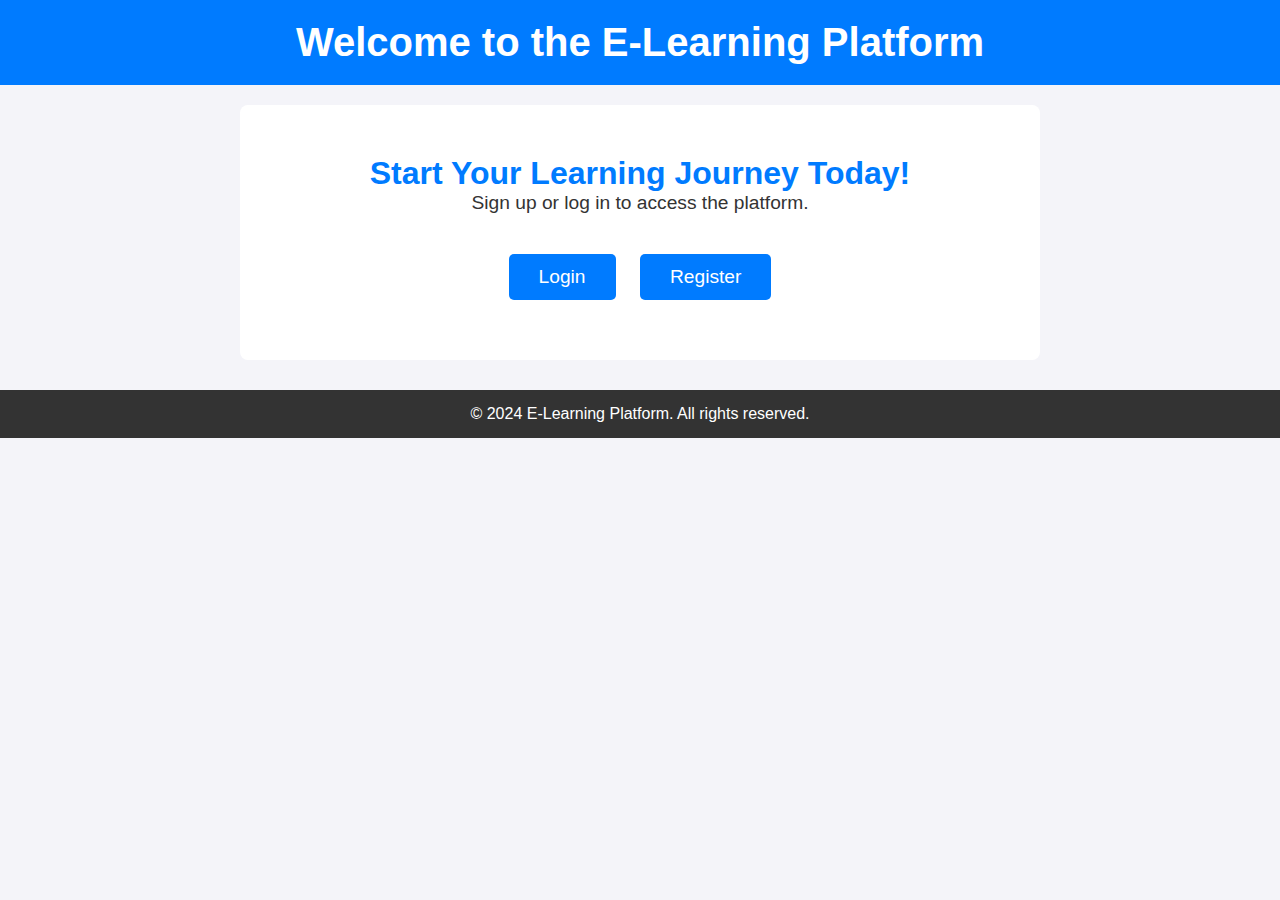
<file: WebContent/index.html>
<!DOCTYPE html>
<html lang="en">
<head>
    <meta charset="UTF-8">
    <meta name="viewport" content="width=device-width, initial-scale=1.0">
    <title>E-Learning Platform</title>
    <link rel="stylesheet" href="css/styles.css">
    <script src="js/scripts.js" defer></script>
</head>
<body>
    <header>
        <h1>Welcome to the E-Learning Platform</h1>
    </header>

    <section id="intro">
        <h2>Start Your Learning Journey Today!</h2>
        <p>Sign up or log in to access the platform.</p>
        <div>
            <a href="login.html" class="btn">Login</a>
            <a href="register.html" class="btn">Register</a>
        </div>
    </section>

    <footer>
        <p>&copy; 2024 E-Learning Platform. All rights reserved.</p>
    </footer>
</body>
</html>
</file>
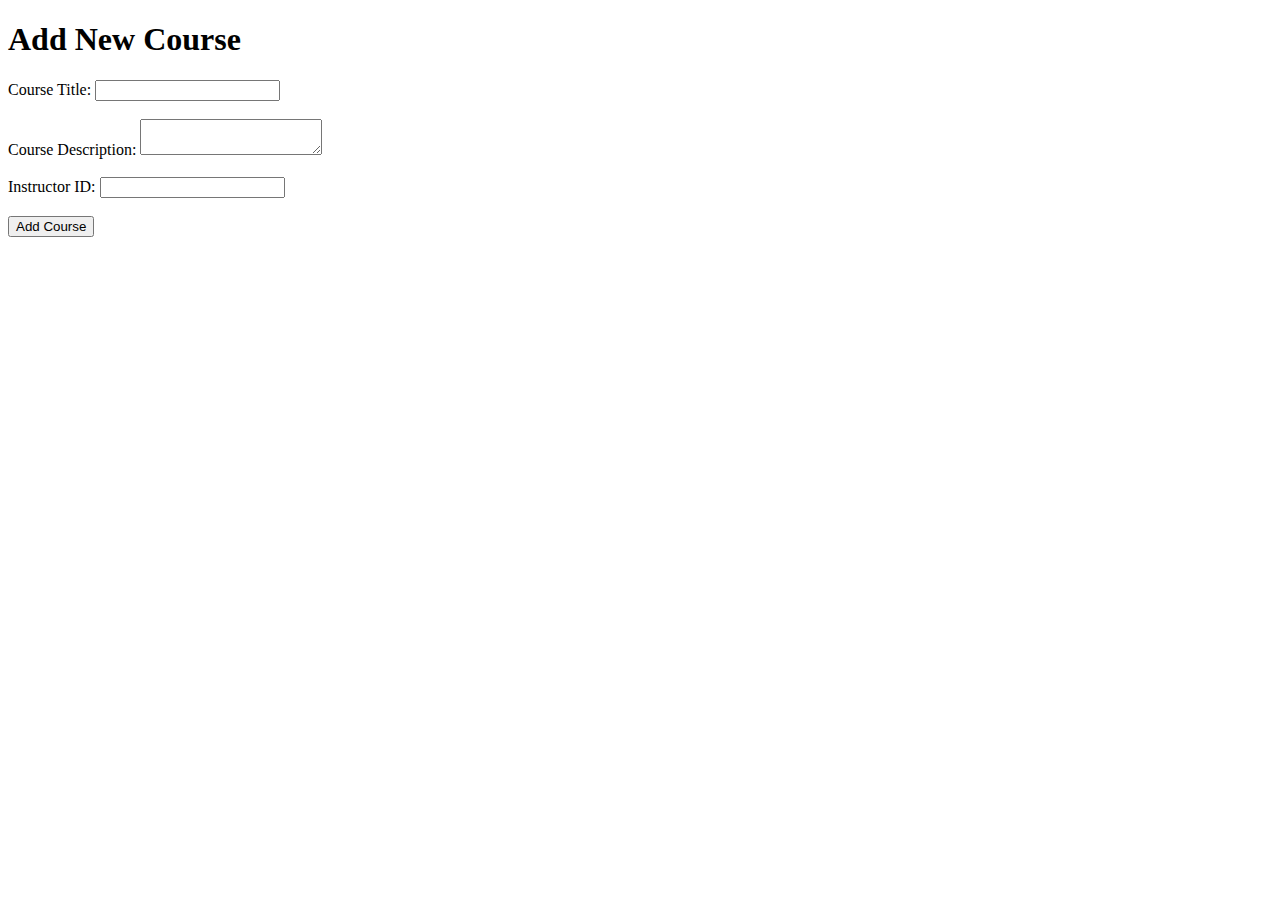
<file: WebContent/add-course.html>
<!DOCTYPE html>
<html lang="en">
<head>
    <meta charset="UTF-8">
    <meta name="viewport" content="width=device-width, initial-scale=1.0">
    <title>Add New Course - E-Learning Platform</title>
</head>
<body>
    <h1>Add New Course</h1>
    <form action="addCourse" method="post">
        <label for="title">Course Title:</label>
        <input type="text" id="title" name="title" required><br><br>

        <label for="description">Course Description:</label>
        <textarea id="description" name="description" required></textarea><br><br>

        <label for="instructorId">Instructor ID:</label>
        <input type="number" id="instructorId" name="instructorId" required><br><br>

        <button type="submit">Add Course</button>
    </form>
</body>
</html>
</file>
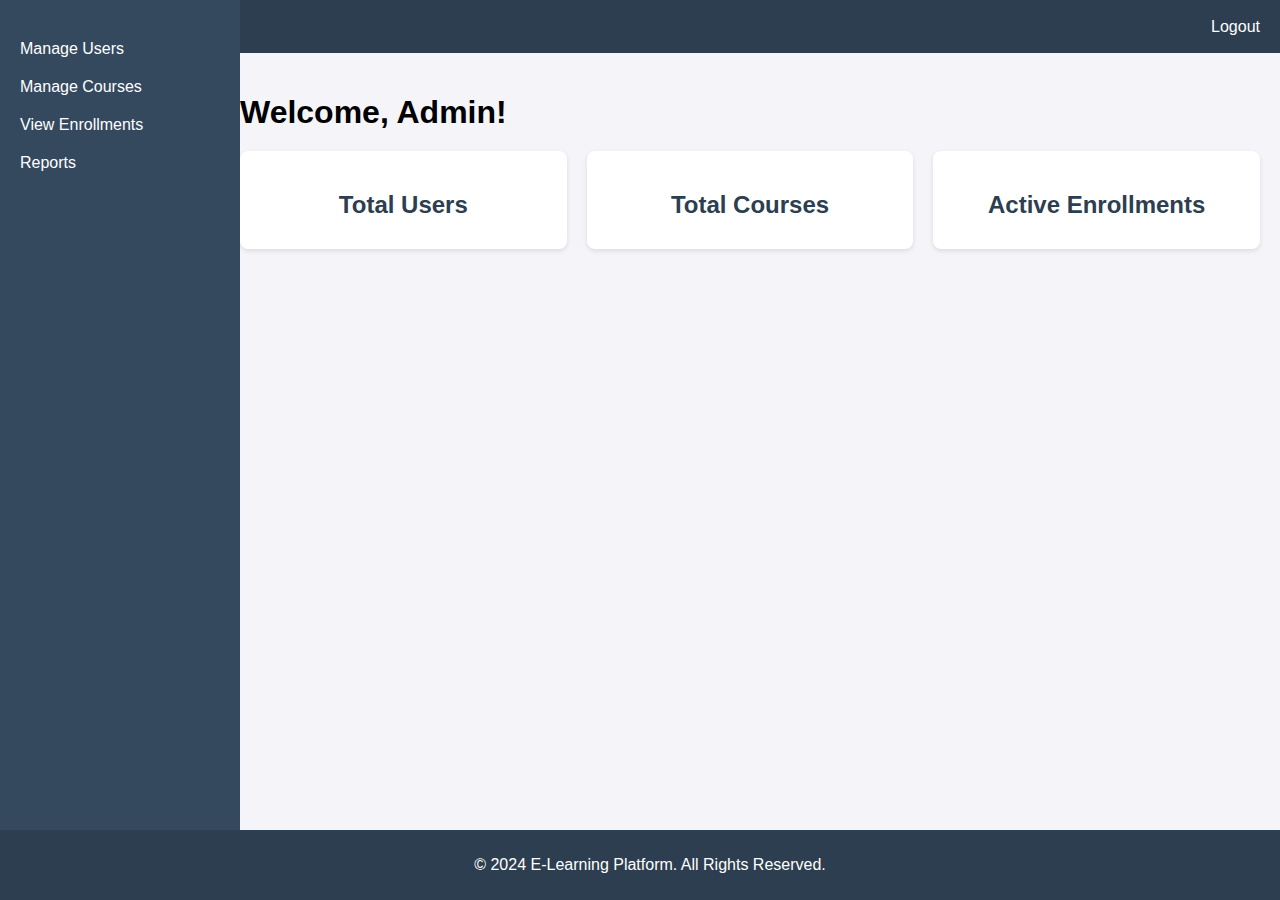
<file: WebContent/admin-dashboard.html>
<!DOCTYPE html>
<html lang="en">
<head>
    <meta charset="UTF-8">
    <meta name="viewport" content="width=device-width, initial-scale=1.0">
    <title>Admin Dashboard</title>
    <link rel="stylesheet" href="css/admin-styles.css">
</head>
<body>
    <header class="navbar">
        <div class="logo">E-Learning Admin</div>
        <nav>
            <a href="logout.html">Logout</a>
        </nav>
    </header>

    <div class="sidebar">
        <ul>
            <li><a href="manage-users.html">Manage Users</a></li>
            <li><a href="manage-courses.html">Manage Courses</a></li>
            <li><a href="enrollments.html">View Enrollments</a></li>
            <li><a href="reports.html">Reports</a></li>
        </ul>
    </div>

    <main class="content">
        <h1>Welcome, Admin!</h1>
        <div class="cards">
            <div class="card">
                <h2>Total Users</h2>
            
            </div>
            <div class="card">
                <h2>Total Courses</h2>
              
            </div>
            <div class="card">
                <h2>Active Enrollments</h2>
               
            </div>
        </div>
    </main>

    <footer class="footer">
        <p>&copy; 2024 E-Learning Platform. All Rights Reserved.</p>
    </footer>
</body>
</html>
make
</file>
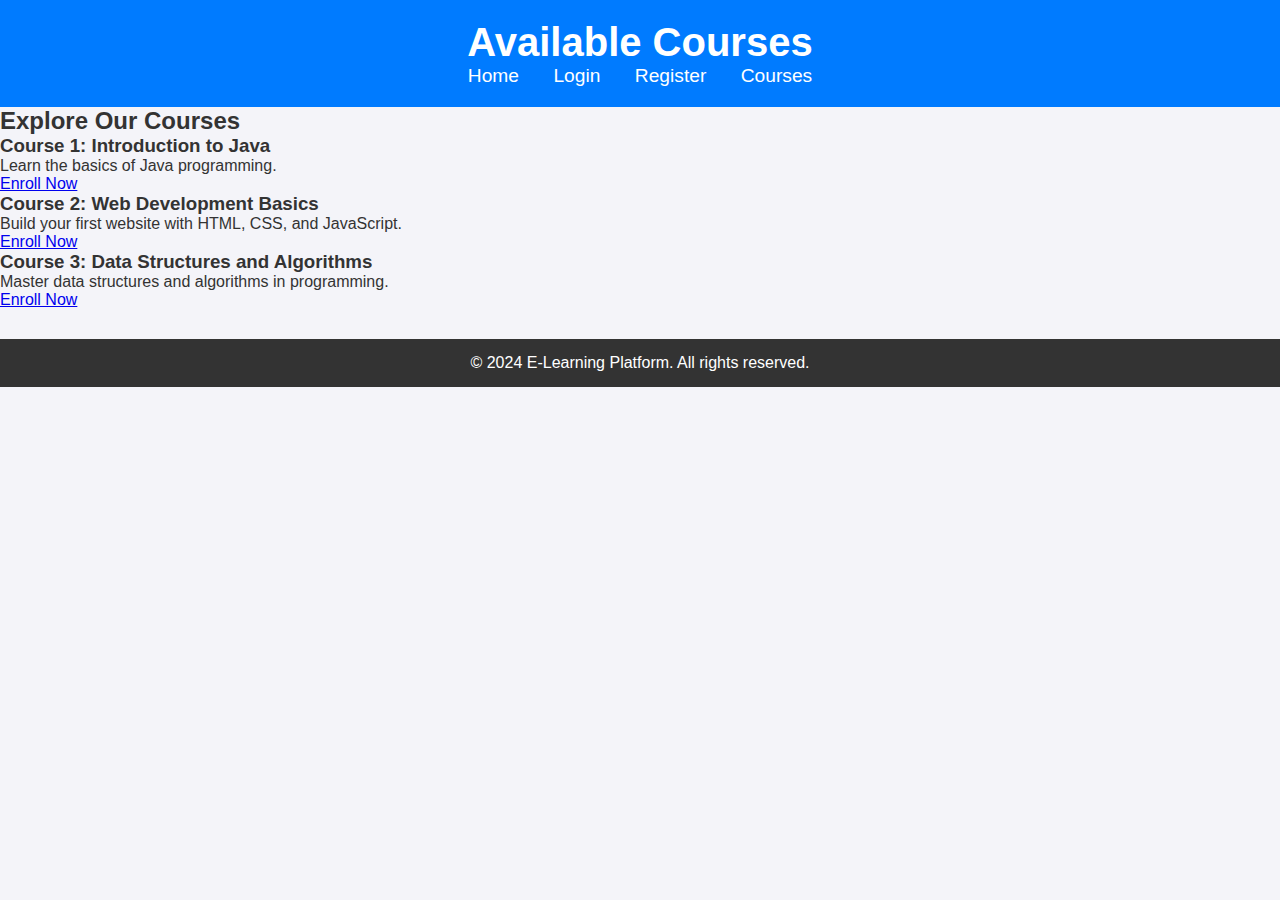
<file: WebContent/courses.html>
<!DOCTYPE html>
<html lang="en">
<head>
    <meta charset="UTF-8">
    <meta name="viewport" content="width=device-width, initial-scale=1.0">
    <title>Courses - E-Learning Platform</title>
    <link rel="stylesheet" href="css/styles.css">
    <script src="js/scripts.js" defer></script>
</head>
<body>
    <header>
        <h1>Available Courses</h1>
        <nav>
            <ul>
                <li><a href="index.html">Home</a></li>
                <li><a href="login.html">Login</a></li>
                <li><a href="register.html">Register</a></li>
                <li><a href="courses.html">Courses</a></li>
            </ul>
        </nav>
    </header>

    <section id="courses-list">
        <h2>Explore Our Courses</h2>
        <div class="course">
            <h3>Course 1: Introduction to Java</h3>
            <p>Learn the basics of Java programming.</p>
            <a href="enroll.html" class="cta-button">Enroll Now</a>
        </div>
        <div class="course">
            <h3>Course 2: Web Development Basics</h3>
            <p>Build your first website with HTML, CSS, and JavaScript.</p>
            <a href="enroll.html" class="cta-button">Enroll Now</a>
        </div>
        <div class="course">
            <h3>Course 3: Data Structures and Algorithms</h3>
            <p>Master data structures and algorithms in programming.</p>
            <a href="enroll.html" class="cta-button">Enroll Now</a>
        </div>
    </section>

    <footer>
        <p>&copy; 2024 E-Learning Platform. All rights reserved.</p>
    </footer>
</body>
</html>
</file>
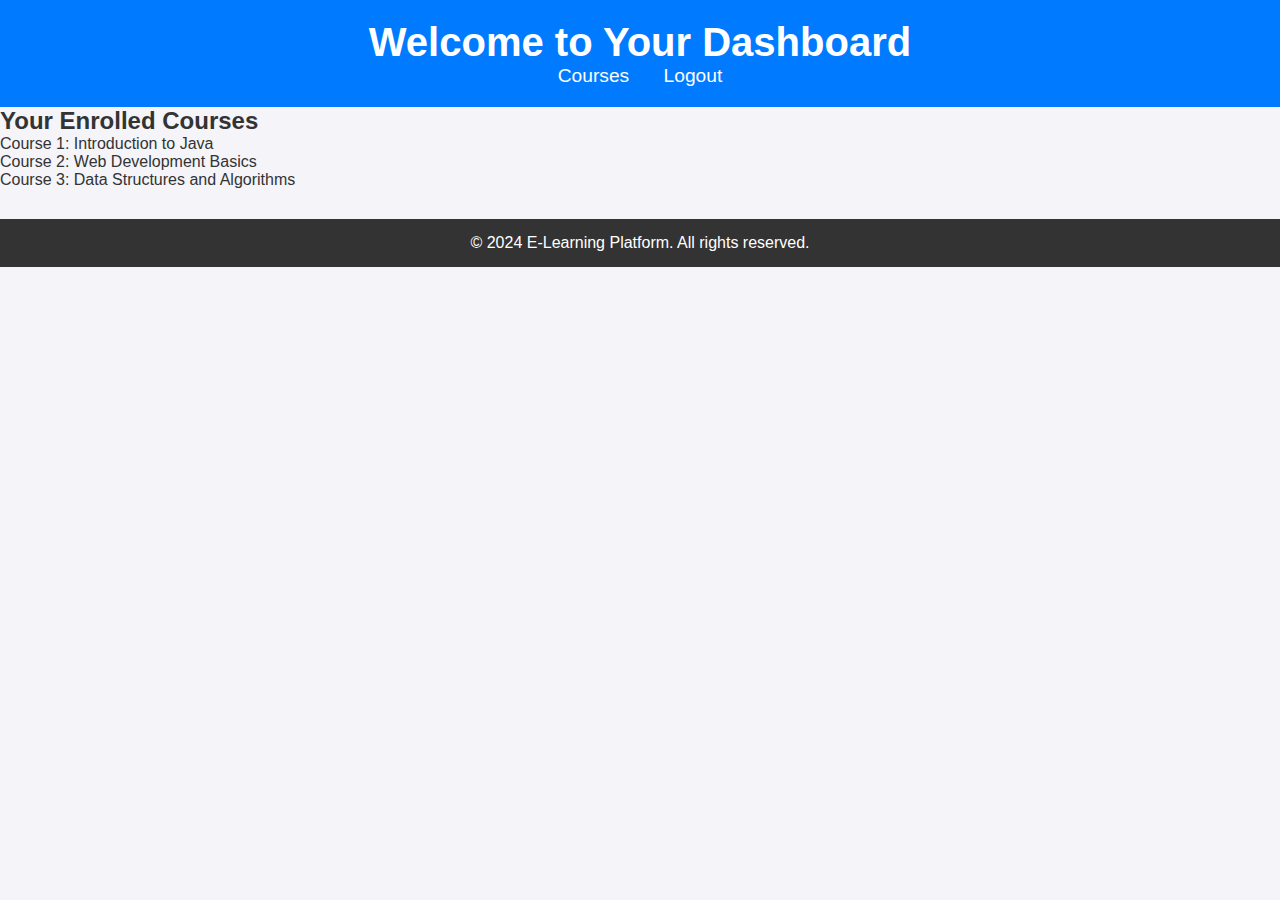
<file: WebContent/dashboard.html>
<!DOCTYPE html>
<html lang="en">
<head>
    <meta charset="UTF-8">
    <meta name="viewport" content="width=device-width, initial-scale=1.0">
    <title>User Dashboard - E-Learning Platform</title>
    <link rel="stylesheet" href="css/styles.css">
    <script src="js/scripts.js" defer></script>
</head>
<body>
    <header>
        <h1>Welcome to Your Dashboard</h1>
        <nav>
            <ul>
                <li><a href="courses.html">Courses</a></li>
                <li><a href="login.html">Logout</a></li>
            </ul>
        </nav>
    </header>

    <section id="dashboard">
        <h2>Your Enrolled Courses</h2>
        <ul>
            <li>Course 1: Introduction to Java</li>
            <li>Course 2: Web Development Basics</li>
            <li>Course 3: Data Structures and Algorithms</li>
        </ul>
    </section>

    <footer>
        <p>&copy; 2024 E-Learning Platform. All rights reserved.</p>
    </footer>
</body>
</html>
</file>
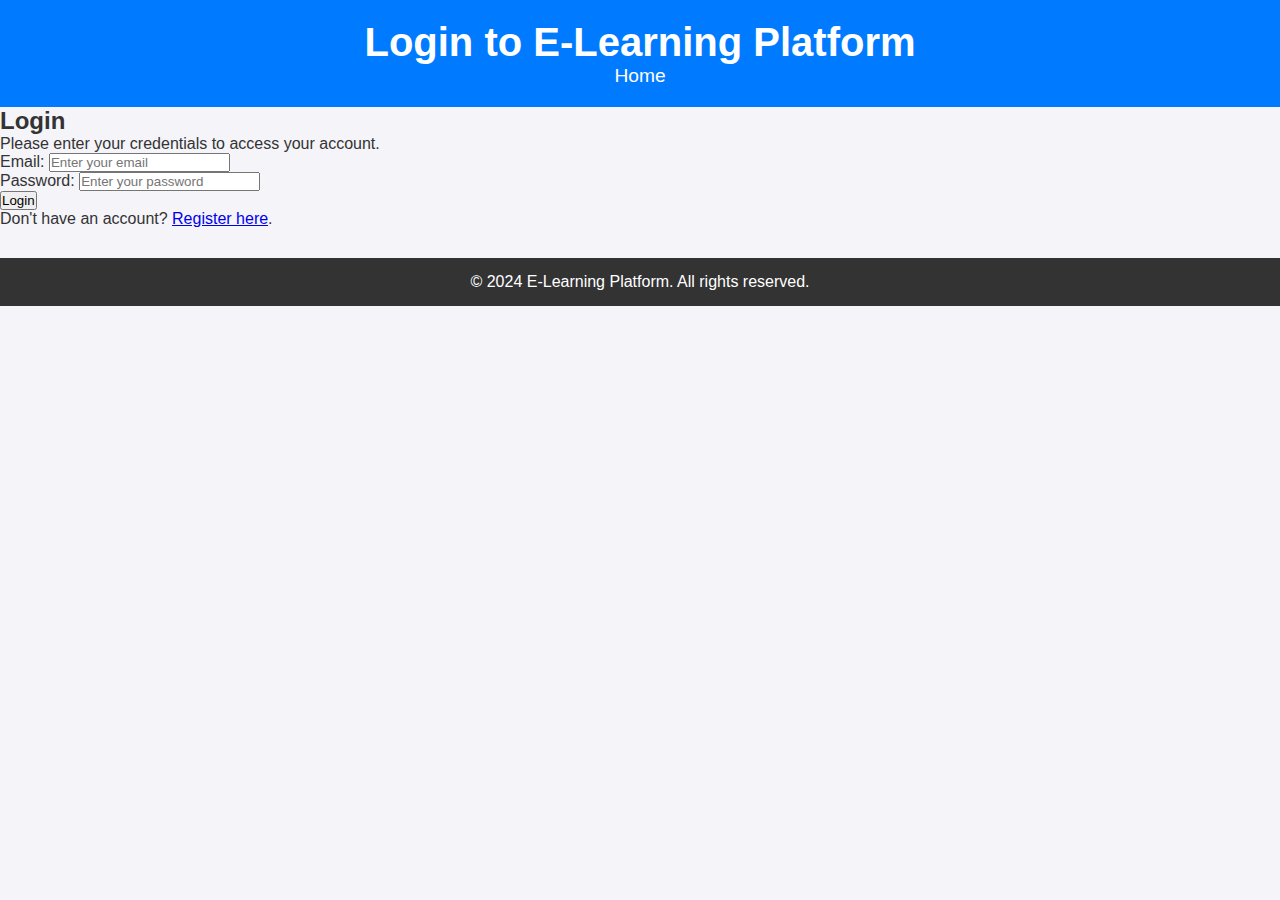
<file: WebContent/login.html>
<!DOCTYPE html>
<html lang="en">
<head>
    <meta charset="UTF-8">
    <meta name="viewport" content="width=device-width, initial-scale=1.0">
    <title>Login - E-Learning Platform</title>
    <link rel="stylesheet" href="css/styles.css">
    <script src="js/scripts.js" defer></script>
</head>
<body>
    <header>
        <h1>Login to E-Learning Platform</h1>
        <nav>
            <ul>
                <li><a href="index.html">Home</a></li>
            </ul>
        </nav>
    </header>

    <main>
        <section class="form-container">
            <h2>Login</h2>
            <p>Please enter your credentials to access your account.</p>
            
            <!-- Login Form -->
            <form action="login" method="post">
                <div class="form-group">
                    <label for="email">Email:</label>
                    <input type="email" id="email" name="email" placeholder="Enter your email" required>
                </div>
                <div class="form-group">
                    <label for="password">Password:</label>
                    <input type="password" id="password" name="password" placeholder="Enter your password" required>
                </div>

                <!-- Display error message if login fails -->
                <div class="error-message">
                    <script>
                        const urlParams = new URLSearchParams(window.location.search);
                        if (urlParams.has('error')) {
                            const error = urlParams.get('error');
                            if (error === 'invalid_credentials') {
                                document.write('<p class="error">Invalid email or password. Please try again.</p>');
                            } else if (error === 'unknown_role') {
                                document.write('<p class="error">Unknown role. Please contact the administrator.</p>');
                            } else {
                                document.write('<p class="error">An unknown error occurred. Please try again later.</p>');
                            }
                        }
                    </script>
                </div>

                <button type="submit" class="btn">Login</button>
            </form>

            <p>Don't have an account? <a href="register.html">Register here</a>.</p>
        </section>
    </main>

    <footer>
        <p>&copy; 2024 E-Learning Platform. All rights reserved.</p>
    </footer>
</body>
</html>
</file>
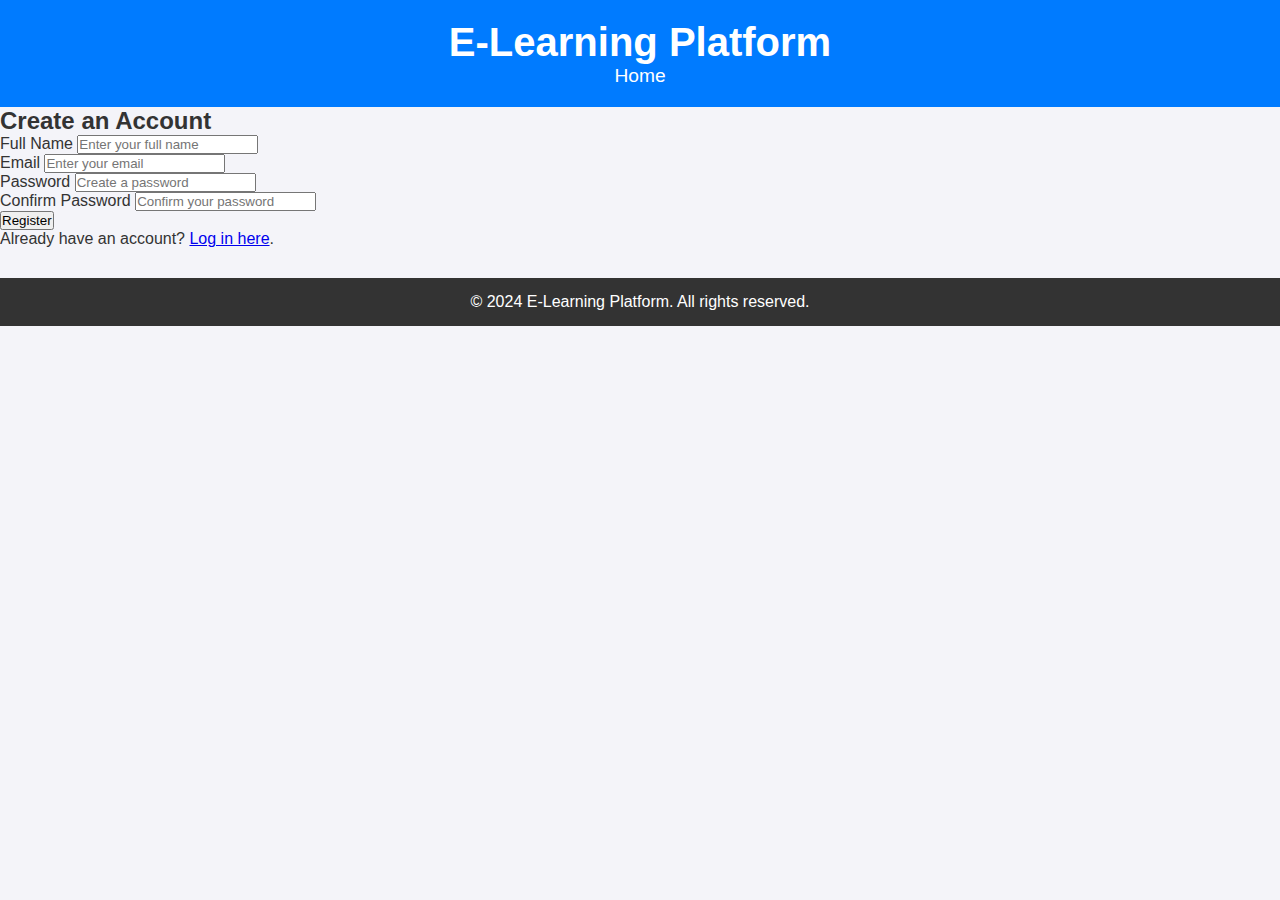
<file: WebContent/register.html>
<!DOCTYPE html>
<html lang="en">
<head>
    <meta charset="UTF-8">
    <meta name="viewport" content="width=device-width, initial-scale=1.0">
    <title>Register - E-Learning Platform</title>
    <link rel="stylesheet" href="css/styles.css">
    <script src="js/scripts.js" defer></script>
</head>
<body>
    <header>
        <h1>E-Learning Platform</h1>
        <nav>
            <ul>
                <li><a href="index.html">Home</a></li>
                
            </ul>
        </nav>
    </header>

    <main>
        <section id="register">
            <h2>Create an Account</h2>
            <form action="register" method="post" id="registerForm">
                <!-- Full Name -->
                <div class="form-group">
                    <label for="name">Full Name</label>
                    <input type="text" id="name" name="name" placeholder="Enter your full name" required>
                </div>

                <!-- Email -->
                <div class="form-group">
                    <label for="email">Email</label>
                    <input type="email" id="email" name="email" placeholder="Enter your email" required>
                </div>

                <!-- Password -->
                <div class="form-group">
                    <label for="password">Password</label>
                    <input type="password" id="password" name="password" placeholder="Create a password" required>
                </div>

                <!-- Confirm Password -->
                <div class="form-group">
                    <label for="confirmPassword">Confirm Password</label>
                    <input type="password" id="confirmPassword" name="confirmPassword" placeholder="Confirm your password" required>
                </div>

                <!-- Submit Button -->
                <div class="form-group">
                    <button type="submit" class="btn">Register</button>
                </div>
            </form>

            <!-- Redirect to Login -->
            <p>Already have an account? <a href="login.html">Log in here</a>.</p>
        </section>
    </main>

    <footer>
        <p>&copy; 2024 E-Learning Platform. All rights reserved.</p>
    </footer>
</body>
</html>
</file>
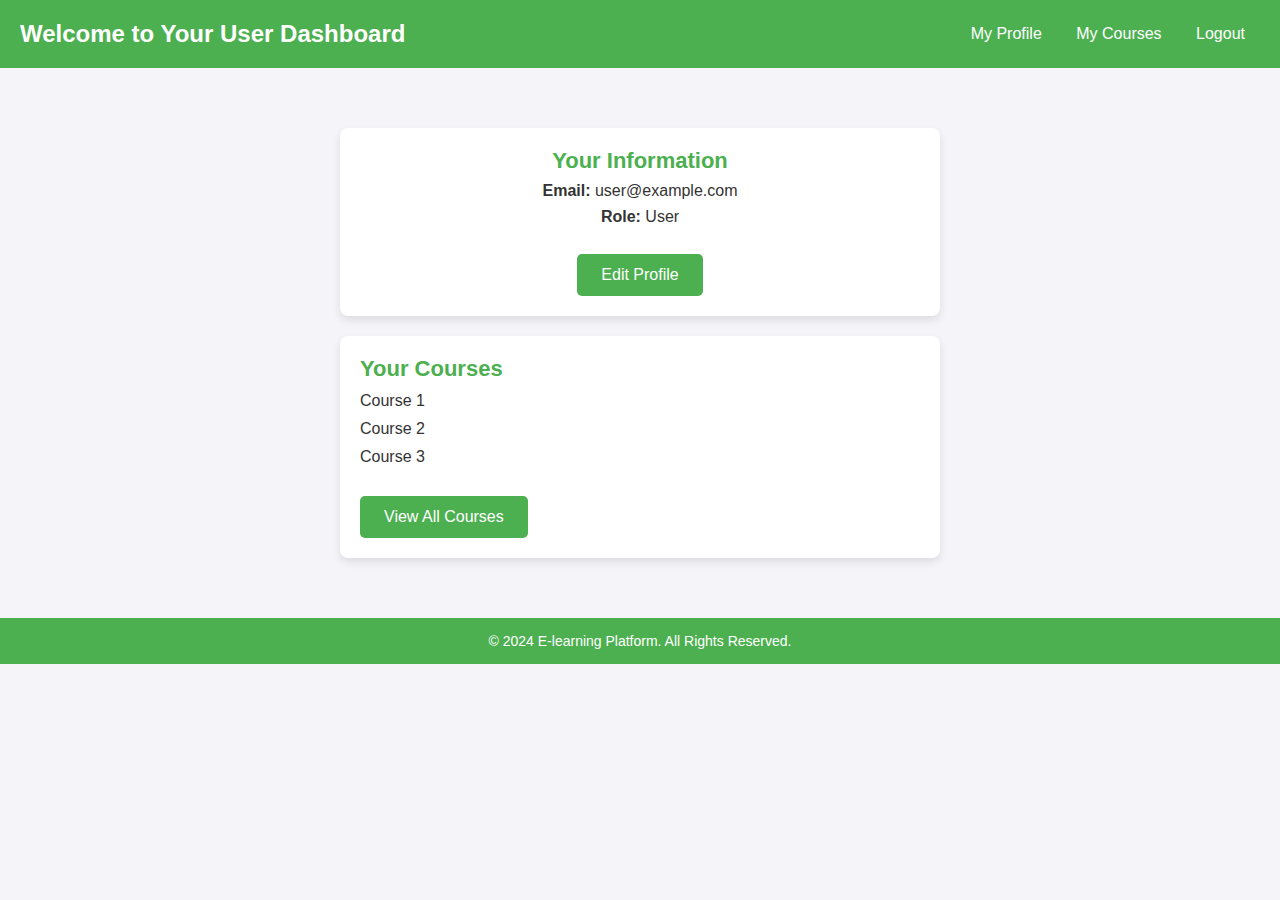
<file: WebContent/user-dashboard.html>
<!DOCTYPE html>
<html lang="en">
<head>
    <meta charset="UTF-8">
    <meta name="viewport" content="width=device-width, initial-scale=1.0">
    <title>User Dashboard</title>
    <link rel="stylesheet" href="css/user-dashboard-style.css">
</head>
<body>
    <header>
        <div class="header-container">
            <h1>Welcome to Your User Dashboard</h1>
            <nav>
                <a href="/user">My Profile</a>
                <a href="/courses">My Courses</a>
                <a href="/logout">Logout</a>
            </nav>
        </div>
    </header>

    <main>
        <div class="dashboard-container">
            <section class="user-info">
                <h2>Your Information</h2>
                <p><strong>Email:</strong> <span id="user-email">user@example.com</span></p>
                <p><strong>Role:</strong> <span id="user-role">User</span></p>
                <a href="/user" class="btn">Edit Profile</a>
            </section>

            <section class="user-courses">
                <h2>Your Courses</h2>
                <ul id="courses-list">
                    <!-- Dynamically populate the course list -->
                    <li>Course 1</li>
                    <li>Course 2</li>
                    <li>Course 3</li>
                </ul>
                <a href="/courses" class="btn">View All Courses</a>
            </section>
        </div>
    </main>

    <footer>
        <p>&copy; 2024 E-learning Platform. All Rights Reserved.</p>
    </footer>

    <script>
        // Dynamically populate the user data if needed
        document.getElementById('user-email').innerText = 'user@example.com'; // Replace with dynamic data
        document.getElementById('user-role').innerText = 'User'; // Replace with dynamic data
    </script>
</body>
</html>
</file>
<file: WebContent/css/styles.css>
@charset "UTF-8";
/* Basic Reset */
* {
    margin: 0;
    padding: 0;
    box-sizing: border-box;
}

body {
    font-family: Arial, sans-serif;
    background-color: #f4f4f9;
    color: #333;
    margin: 0;
    padding: 0;
}

header {
    background-color: #007bff;
    color: white;
    padding: 20px;
    text-align: center;
}

header h1 {
    font-size: 2.5em;
    margin: 0;
}

nav ul {
    list-style-type: none;
    padding: 0;
    text-align: center;
}

nav ul li {
    display: inline;
    margin: 0 15px;
}

nav ul li a {
    color: white;
    text-decoration: none;
    font-size: 1.2em;
}

nav ul li a:hover {
    text-decoration: underline;
}

section#intro {
    text-align: center;
    padding: 50px;
    background-color: #fff;
    margin: 20px auto;
    max-width: 800px;
    border-radius: 8px;
}

section#intro h2 {
    font-size: 2em;
    color: #007bff;
}

section#intro p {
    font-size: 1.2em;
    margin-bottom: 30px;
}

section#intro .btn {
    background-color: #007bff;
    color: white;
    padding: 12px 30px;
    text-decoration: none;
    border-radius: 5px;
    font-size: 1.2em;
    margin: 10px;
    display: inline-block;
}

section#intro .btn:hover {
    background-color: #0056b3;
}

footer {
    background-color: #333;
    color: white;
    text-align: center;
    padding: 15px 0;
    margin-top: 30px;
}

footer p {
    font-size: 1em;
}

#login-form {
    max-width: 500px;
    margin: 50px auto;
    padding: 30px;
    background-color: #fff;
    border-radius: 8px;
    box-shadow: 0 2px 8px rgba(0, 0, 0, 0.1);
}

#login-form form {
    display: flex;
    flex-direction: column;
}

#login-form label {
    font-size: 1.2em;
    margin-bottom: 8px;
}

#login-form input {
    padding: 10px;
    margin: 10px 0;
    font-size: 1em;
    border: 1px solid #ccc;
    border-radius: 5px;
}

#login-form button {
    padding: 12px;
    background-color: #007bff;
    color: white;
    border: none;
    border-radius: 5px;
    font-size: 1.2em;
    cursor: pointer;
}

#login-form button:hover {
    background-color: #0056b3;
}

#error-message {
    color: red;
    text-align: center;
    font-size: 1.2em;
    margin-top: 10px;
}

#error-message a {
    color: red;
    text-decoration: underline;
}
</file>
<file: WebContent/css/admin-styles.css>
@charset "UTF-8";
/* General Reset */
body {
    margin: 0;
    font-family: Arial, sans-serif;
    background-color: #f4f4f9;
}

/* Navbar */
.navbar {
    background-color: #2c3e50;
    color: white;
    padding: 15px 20px;
    display: flex;
    justify-content: space-between;
    align-items: center;
}

.navbar .logo {
    font-size: 20px;
    font-weight: bold;
}

.navbar a {
    color: white;
    text-decoration: none;
    margin-left: 20px;
}

.navbar a:hover {
    text-decoration: underline;
}

/* Sidebar */
.sidebar {
    background-color: #34495e;
    color: white;
    height: 100vh;
    padding: 20px;
    position: fixed;
    top: 0;
    left: 0;
    width: 200px;
}

.sidebar ul {
    list-style-type: none;
    padding: 0;
}

.sidebar ul li {
    margin: 20px 0;
}

.sidebar ul li a {
    color: white;
    text-decoration: none;
}

.sidebar ul li a:hover {
    text-decoration: underline;
}

/* Main Content */
.content {
    margin-left: 220px;
    padding: 20px;
}

.content h1 {
    margin-bottom: 20px;
}

/* Cards */
.cards {
    display: flex;
    gap: 20px;
}

.card {
    background-color: #fff;
    border-radius: 8px;
    box-shadow: 0 2px 5px rgba(0, 0, 0, 0.1);
    padding: 20px;
    flex: 1;
    text-align: center;
}

.card h2 {
    margin-bottom: 10px;
    color: #2c3e50;
}

.card p {
    font-size: 24px;
    font-weight: bold;
    color: #16a085;
}

/* Footer */
.footer {
    text-align: center;
    margin-top: 20px;
    padding: 10px;
    background-color: #2c3e50;
    color: white;
    position: fixed;
    bottom: 0;
    width: 100%;
}
</file>
<file: WebContent/css/user-dashboard-style.css>
/* Reset styles */
* {
    margin: 0;
    padding: 0;
    box-sizing: border-box;
}

/* Body styles */
body {
    font-family: 'Arial', sans-serif;
    background-color: #f4f4f9;
    color: #333;
}

/* Header */
header {
    background-color: #4CAF50; /* Green for a refreshing look */
    color: white;
    padding: 20px 0;
}

.header-container {
    display: flex;
    justify-content: space-between;
    align-items: center;
    padding: 0 20px;
}

header h1 {
    font-size: 24px;
}

header nav a {
    color: white;
    text-decoration: none;
    margin: 0 15px;
    font-size: 16px;
}

header nav a:hover {
    text-decoration: underline;
}

/* Dashboard container */
main {
    margin-top: 40px;
    padding: 20px;
}

.dashboard-container {
    display: flex;
    flex-direction: column;
    align-items: center;
}

/* User info section */
.user-info {
    background-color: white;
    border-radius: 8px;
    padding: 20px;
    width: 100%;
    max-width: 600px;
    margin-bottom: 20px;
    text-align: center;
    box-shadow: 0 4px 8px rgba(0, 0, 0, 0.1);
}

.user-info h2 {
    font-size: 22px;
    color: #4CAF50;
}

.user-info p {
    font-size: 16px;
    margin: 8px 0;
}

.user-info .btn {
    display: inline-block;
    background-color: #4CAF50;
    color: white;
    padding: 12px 24px;
    text-decoration: none;
    border-radius: 5px;
    font-size: 16px;
    margin-top: 20px;
}

.user-info .btn:hover {
    background-color: #45a049;
}

/* Courses section */
.user-courses {
    background-color: white;
    border-radius: 8px;
    padding: 20px;
    width: 100%;
    max-width: 600px;
    box-shadow: 0 4px 8px rgba(0, 0, 0, 0.1);
}

.user-courses h2 {
    font-size: 22px;
    color: #4CAF50;
}

.user-courses ul {
    list-style: none;
    padding: 0;
}

.user-courses ul li {
    font-size: 16px;
    margin: 10px 0;
}

.user-courses .btn {
    display: inline-block;
    background-color: #4CAF50;
    color: white;
    padding: 12px 24px;
    text-decoration: none;
    border-radius: 5px;
    font-size: 16px;
    margin-top: 20px;
}

.user-courses .btn:hover {
    background-color: #45a049;
}

/* Footer */
footer {
    background-color: #4CAF50;
    color: white;
    text-align: center;
    padding: 15px;
    margin-top: 40px;
}

footer p {
    font-size: 14px;
}
</file>
